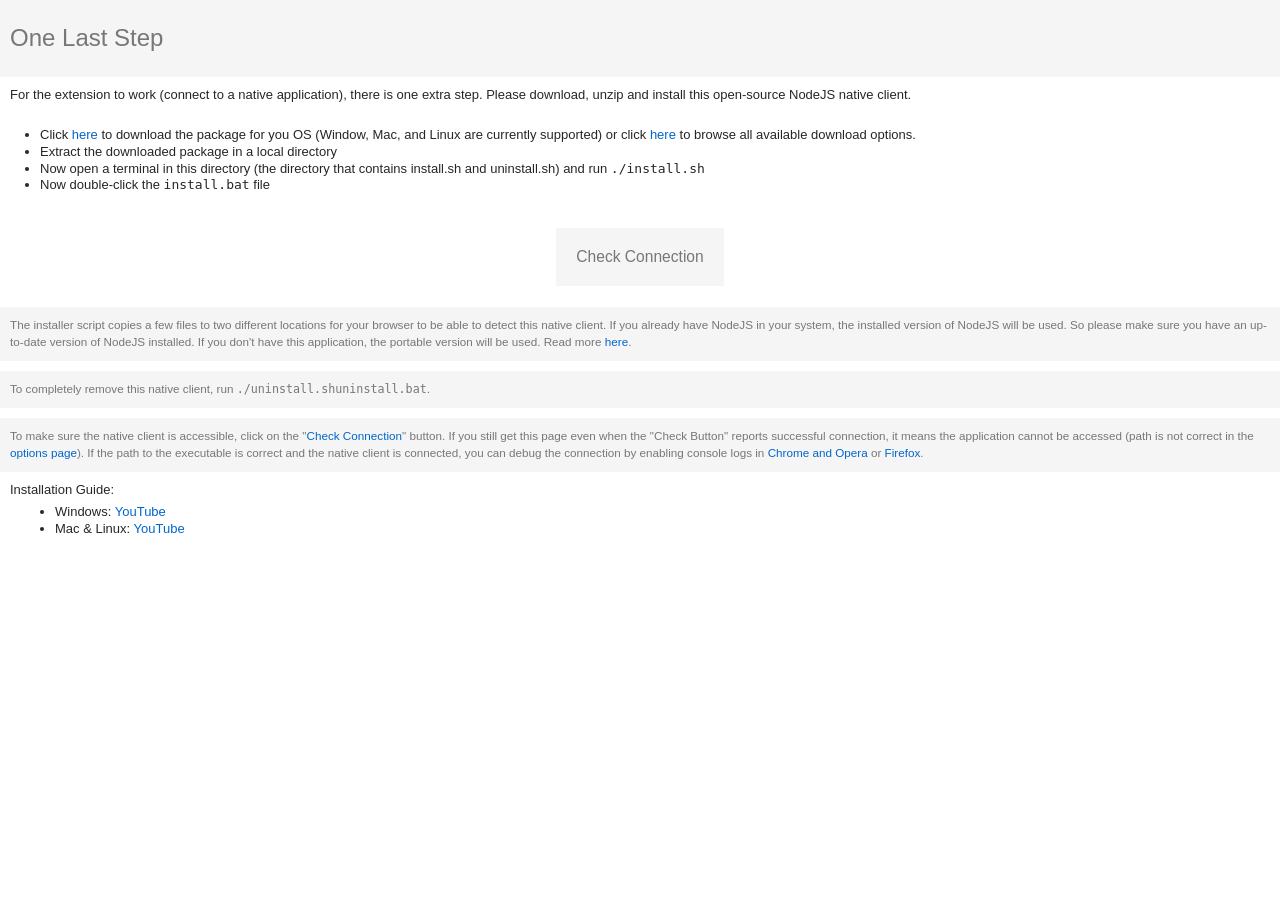
<file: data/helper/index.html>
<!DOCTYPE html PUBLIC "-//W3C//DTD XHTML 1.0 Transitional//EN" "http://www.w3.org/TR/xhtml1/DTD/xhtml1-transitional.dtd">
<html xmlns="http://www.w3.org/1999/xhtml">
  <head>
    <meta http-equiv="Content-Type" content="text/html; charset=UTF-8"/>
    <link rel="stylesheet" type="text/css" href="index.css">
  </head>
  <body>
    <h1>One Last Step</h1>
    <p>For the extension to work (connect to a native application), there is one extra step. Please download, unzip and install this open-source NodeJS native client.</p>
    <ul id="steps">
      <li class="step1">Click <a href="#" data-cmd="download">here</a> to download the package for you OS (Window, Mac, and Linux are currently supported) or click <a href="https://github.com/andy-portmen/native-client/releases" target="_blank">here</a> to browse all available download options.</li>
      <li>Extract the downloaded package in a local directory</li>
      <li class="linux">Now open a terminal in this directory (the directory that contains install.sh and uninstall.sh) and run <code>./install.sh</code></li>
      <li class="windows">Now double-click the <code>install.bat</code> file</li>
    </ul>
    <div class="flex">
      <input type="button" data-cmd="check" value="Check Connection">
    </div>
    <p class="note canhide">The installer script copies a few files to two different locations for your browser to be able to detect this native client. If you already have NodeJS in your system, the installed version of NodeJS will be used. So please make sure you have an up-to-date version of NodeJS installed. If you don't have this application, the portable version will be used. Read more <a target="_blank" href="https://github.com/andy-portmen/native-client">here</a>.</p>
    <p class="note canhide">To completely remove this native client, run <code class="linux">./uninstall.sh</code><code class="windows">uninstall.bat</code>.</p>
    <p class="note">To make sure the native client is accessible, click on the "<a href="#" data-cmd="check">Check Connection</a>" button. <span id="alternative">If you still get this page even when the "Check Button" reports successful connection, it means the application cannot be accessed (path is not correct in the <a href="#" data-cmd="options">options page</a>)</span>. If the path to the executable is correct and the native client is connected, you can debug the connection by enabling console logs in <a target="_blank" href="https://www.chromium.org/for-testers/enable-logging">Chrome and Opera</a> or <a target="_blank" href="https://developer.mozilla.org/docs/Tools/Browser_Console">Firefox</a>.</p>

    <div class="guide canhide">
      Installation Guide:
      <ul>
        <li>Windows: <a href="https://www.youtube.com/watch?v=yZAoy8SOd7o" target="_blank">YouTube</a></li>
        <li>Mac &amp; Linux: <a href="https://www.youtube.com/watch?v=2asPoW2gJ-c" target="_blank">YouTube</a></li>
      </ul>
    </div>
    <div id="notify"></div>
    <script src="index.js"></script>
  </body>
</html>
</file>
<file: data/helper/index.css>
body {
  font-family: Arial, "Helvetica Neue", Helvetica, sans-serif;
  font-size: 13px;
  line-height: 1.3em;
  background-color: #fff;
  color: #242729;
  margin: 0;
}
h1 {
  color: #777;
  background-color: #f5f5f5;
  padding: 30px 10px;
  margin: 0;
  font-size: 24px;
  font-weight: normal;
}
p {
  padding: 10px;
  margin: 0 0 10px 0;
}
input {
  padding: 20px;
  color: #777;
  background-color: #f5f5f5;
  border: none;
  font-size: 120%;
  outline: none;
  cursor: pointer;
}
input:active {
  opacity: 0.5;
}
.note {
  color: #777;
  background-color: #f5f5f5;
  font-size: 90%;
}
.flex {
  display: flex;
  height: 100px;
  align-items: center;
  justify-content: center;
}
body[data-os=windows] .linux {
  display: none;
}
body[data-os=linux] .windows {
  display: none;
}
body[data-step="1"] .step1 {
  text-decoration: line-through;
  opacity: 0.5;
}
a,
a:visited {
  color: #06c;
  text-decoration: none;
}
.guide {
  padding-left: 10px;
}
.guide ul {
  margin: 5px;
}
#notify {
  position: fixed;
  bottom: 10px;
  right: 10px;
  width: 300px;
}
#notify>div {
  display: flex;
  align-items: center;
  padding: 10px 10px 10px 40px;
  border: solid 1px #ccc;
  background-position: left 10px center;
  background-repeat: no-repeat;
  background-size: 20px;
  margin: 5px 0;
}
#notify>div[data-type=success] {
  background-image: url('success.svg');
  background-color: #abf8b6;
  color: 006f00#;
  border-color: #30d053;
}
#notify>div[data-type=error] {
  background-image: url('error.svg');
  background-color: #ff787d;
  color: #fff;
  border-color: #ff3857;
}
#notify>div[data-type=info] {
  background-image: url('info.svg');
  background-color: #ffea9f;
  color: #744b00;
  border-color: #ffcd17;
}

body[data-installed=true] #steps>li {
  text-decoration: line-through;
  opacity: 0.5;
}
body[data-installed=true] #alternative {
  font-weight: bold;
  color: red;
}
body[data-installed=true] .canhide {
  opacity: 0.5;
}
</file>
